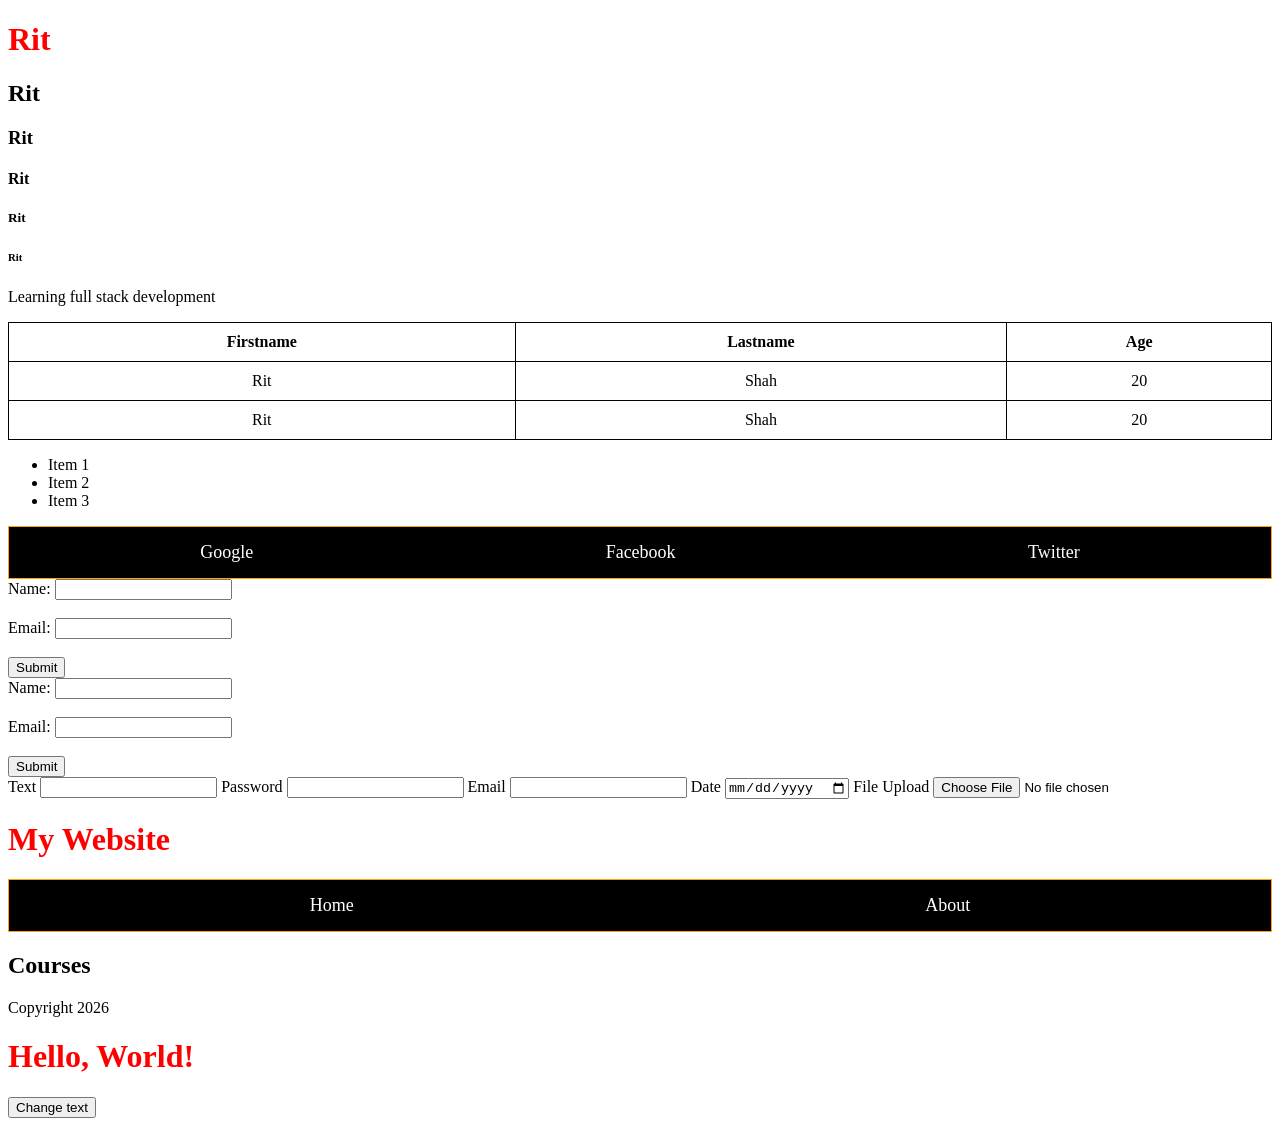
<file: day5/index.html>
<!DOCTYPE html>
<html lang="en">
<head>
    <meta charset="UTF-8">
    <meta name="viewport" content="width=device-width, initial-scale=1.0">
    <link  rel="stylesheet" href="style.css">

    <title>Rit</title>
</head>
<body>
    <h1>Rit</h1>
    <h2>Rit</h2>
    <h3>Rit</h3>
    <h4>Rit</h4>
    <h5>Rit</h5>
    <H6>Rit</H6>
    <p>Learning full stack development</p>
    <table border="1">
        <tr>
            <th>Firstname</th>
            <th>Lastname</th>
            <th>Age</th>
        </tr>
        <tr>
            <td>Rit</td>
            <td>Shah</td>
            <td>20</td>
        </tr>
        <tr>
            <td>Rit</td>
            <td>Shah</td>
            <td>20</td>
        </tr>
    </table>
    <ul>
        <li>Item 1</li>
        <li>Item 2</li>
        <li>Item 3</li>
    </ul>
    <nav>
        <a href="https://www.google.com">Google</a>
        <a href="https://www.facebook.com">Facebook</a>
        <a href="https://www.twitter.com">Twitter</a>
    </nav>

<form action="/submit" method="post">
        <label for="name">Name:</label>
        <input type="text" id="name" name="name" required><br><br>
        <label for="email">Email:</label>
        <input type="email" id="email" name="email" required><br><br>
        <input type="submit" value="Submit">
    </form>
<form action="/submit" method="post">
        <label for="name">Name:</label>
        <input type="text" id="name" name="name" required><br><br>
        <label for="email">Email:</label>
        <input type="email" id="email" name="email" required><br><br>
        <input type="submit" value="Submit">
    </form><div >Text
<input type="text">
Password
<input type="password">
Email
<input type="email">
Date
<input type="date">
File Upload
<input type="file"></div>
<div>
<header><h1>My Website</h1></header>

<nav>
<a href="#">Home</a>
<a href="#">About</a>
</nav>

<section>
<h2>Courses</h2>
</section>

<footer>
Copyright 2026
</footer>

</div>
<h1 id="title">Hello, World!</h1>
<button id="button">Change text</button>

</body>
</html>
</file>
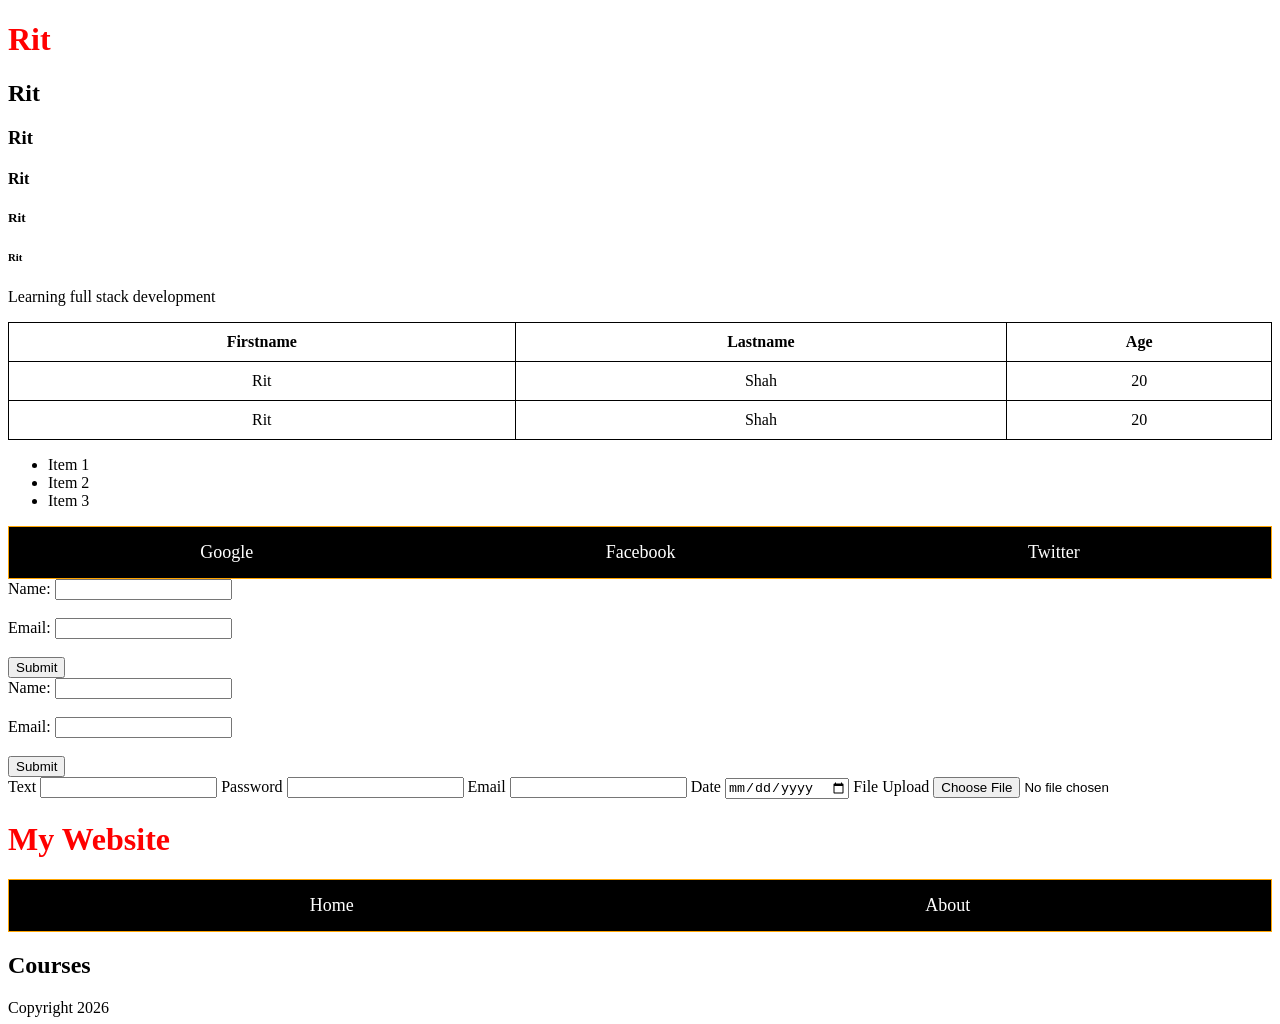
<file: day2/emp/day5/index.html>
<!DOCTYPE html>
<html lang="en">
<head>
    <meta charset="UTF-8">
    <meta name="viewport" content="width=device-width, initial-scale=1.0">
    <link  rel="stylesheet" href="style.css">

    <title>Rit</title>
</head>
<body>
    <h1>Rit</h1>
    <h2>Rit</h2>
    <h3>Rit</h3>
    <h4>Rit</h4>
    <h5>Rit</h5>
    <H6>Rit</H6>
    <p>Learning full stack development</p>
    <table border="1">
        <tr>
            <th>Firstname</th>
            <th>Lastname</th>
            <th>Age</th>
        </tr>
        <tr>
            <td>Rit</td>
            <td>Shah</td>
            <td>20</td>
        </tr>
        <tr>
            <td>Rit</td>
            <td>Shah</td>
            <td>20</td>
        </tr>
    </table>
    <ul>
        <li>Item 1</li>
        <li>Item 2</li>
        <li>Item 3</li>
    </ul>
    <nav>
        <a href="https://www.google.com">Google</a>
        <a href="https://www.facebook.com">Facebook</a>
        <a href="https://www.twitter.com">Twitter</a>
    </nav>
</body>
</html>
<form action="/submit" method="post">
        <label for="name">Name:</label>
        <input type="text" id="name" name="name" required><br><br>
        <label for="email">Email:</label>
        <input type="email" id="email" name="email" required><br><br>
        <input type="submit" value="Submit">
    </form>
<form action="/submit" method="post">
        <label for="name">Name:</label>
        <input type="text" id="name" name="name" required><br><br>
        <label for="email">Email:</label>
        <input type="email" id="email" name="email" required><br><br>
        <input type="submit" value="Submit">
    </form><div >Text
<input type="text">
Password
<input type="password">
Email
<input type="email">
Date
<input type="date">
File Upload
<input type="file"></div>
<div>
<header><h1>My Website</h1></header>

<nav>
<a href="#">Home</a>
<a href="#">About</a>
</nav>

<section>
<h2>Courses</h2>
</section>

<footer>
Copyright 2026
</footer>

</div>
</file>
<file: day5/style.css>
h1{
    color: red;
}
table{
     width:100%;
     border-collapse:collapse;
}
th,td{
    border:1px solid black;
    padding:10px;
    text-align:center;
}
nav{
    border: 1px solid orange;
    padding: 8px;
    text-align: center;
}
nav{
    display: flex;
    justify-content: space-around;
    background-color: black;
    padding:15px;
}
nav a{
    color: white;
    text-decoration: none;
    font-size: 18px;
}
@media (max-width: 600px){
    nav{
        flex-direction: column;
        align-items: center;
        gap: 10px;
    }
    nav a{
        margin: 5px 0;
    }
}
</file>
<file: day2/emp/day5/style.css>
h1{
    color: red;
}
table{
     width:100%;
     border-collapse:collapse;
}
th,td{
    border:1px solid black;
    padding:10px;
    text-align:center;
}
nav{
    border: 1px solid orange;
    padding: 8px;
    text-align: center;
}
nav{
    display: flex;
    justify-content: space-around;
    background-color: black;
    padding:15px;
}
nav a{
    color: white;
    text-decoration: none;
    font-size: 18px;
}
@media (max-width: 600px){
    nav{
        flex-direction: column;
        align-items: center;
        gap: 10px;
    }
    nav a{
        margin: 5px 0;
    }
}
</file>
